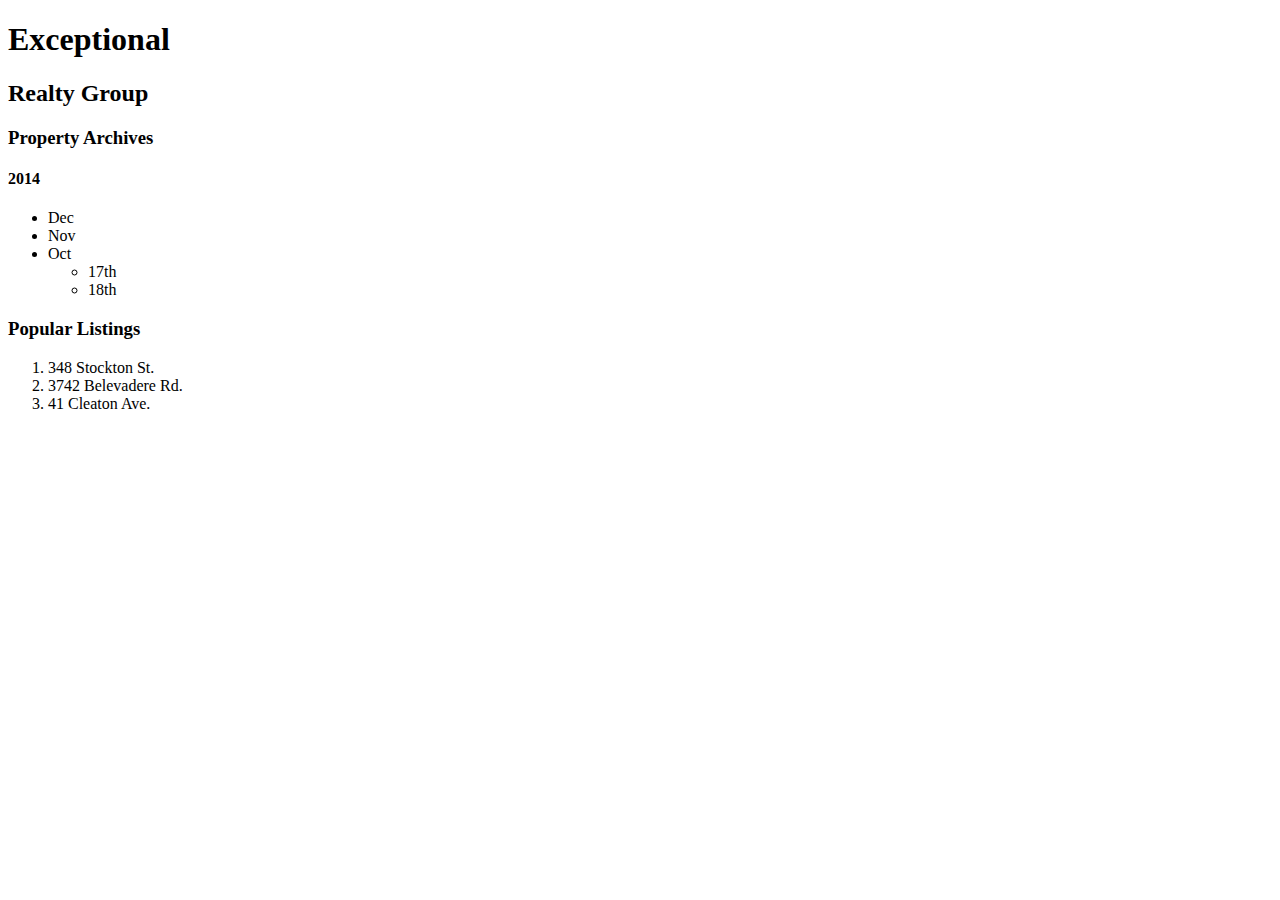
<file: real-estate-listing.html>
<!DOCTYPE html>
<html lang="en">
  <head>
    <meta charset="UTF-8">
    <title>Exceptional Realty Group - Luxury Homes - Listings</title>
  </head>
  <body>
    <h1>Exceptional</h1>
    <h2>Realty Group</h2>

    <h3>Property Archives</h3>
    <h4>2014</h4>    

    <ul>
        <li>Dec</li>
        <li>Nov</li>
        <li>Oct
        <ul>
            <li>17th</li>
            <li>18th</li>
        </ul>
        </li>
    </ul>

    <h3>Popular Listings</h3>
    
    <ol>
        <li>348 Stockton St.</li>
        <li>3742 Belevadere Rd.</li>
        <li>41 Cleaton Ave.</li>
    </ol>

  </body>
</html>
</file>
